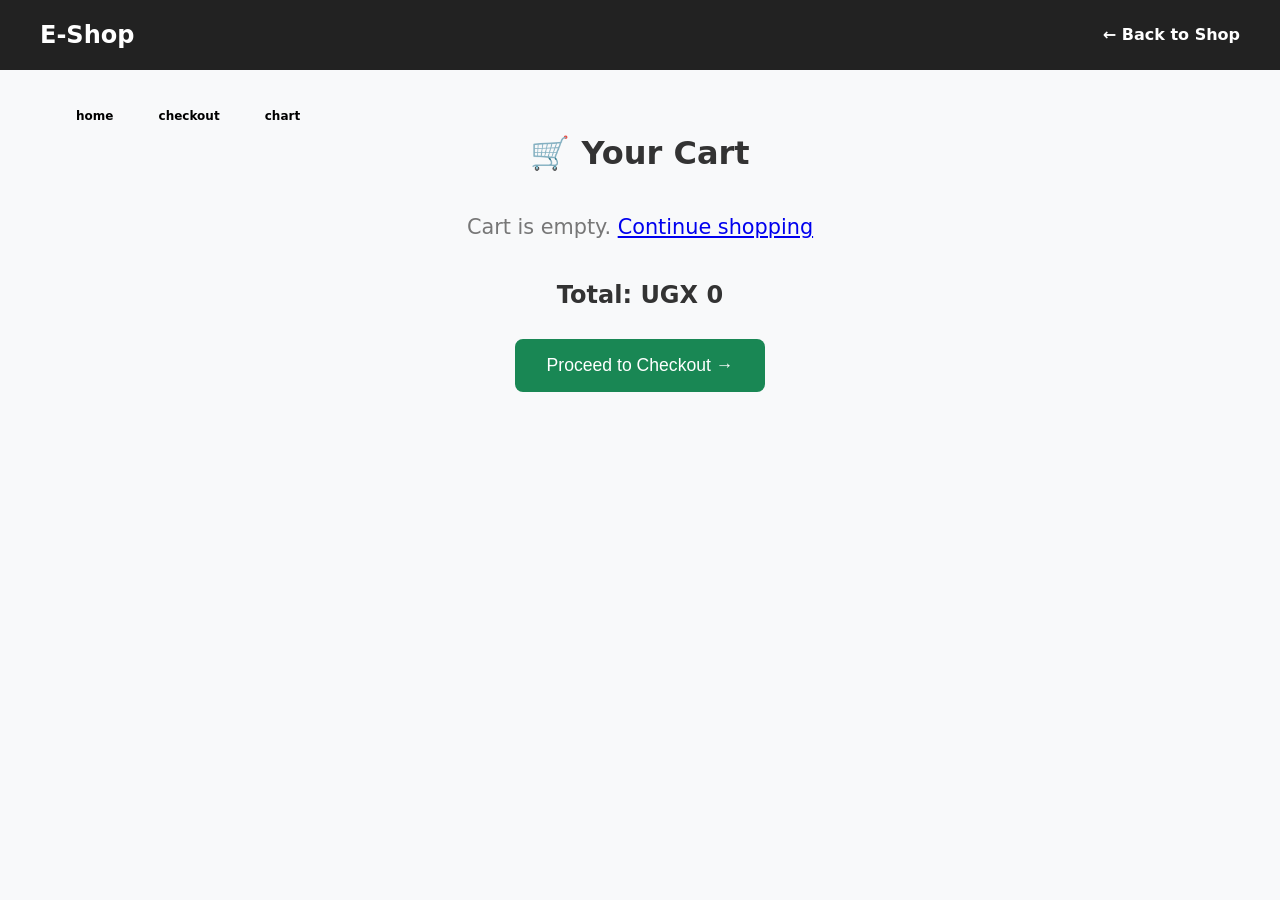
<file: cart.html>
<!DOCTYPE html>
<html lang="en">
<head>
  <meta charset="UTF-8"/>
  <meta name="viewport" content="width=device-width, initial-scale=1.0"/>
  <title>E-Shop – Cart</title>
  <link rel="stylesheet" href="style.css"/>
</head>
<body>

<header>
  <nav>
    <div class="logo">E-Shop</div>
    <a href="index.html" class="cart-link">← Back to Shop</a>
  </nav>
</header>

<main>
   <div class="list">
   <a href="index.html" class="">home</a> 
    <a href="checkout.html" class="">checkout</a> 
    <a href="cart.html" class="">chart</a> 
    
  </div>
  <h1>🛒 Your Cart</h1>

  <div id="cartItems"></div>

  <div style="text-align:center; margin:2rem 0;">
    <h2>Total: UGX <span id="totalPrice">0</span></h2>
    <a href="checkout.html">
      <button style="padding:1rem 2rem; font-size:1.1rem; background:#198754;
                     color:#fff; border:none; border-radius:8px; cursor:pointer;">
        Proceed to Checkout →
      </button>
    </a>
  </div>
</main>

<script src="products.js"></script>
</body>
</html>
</file>
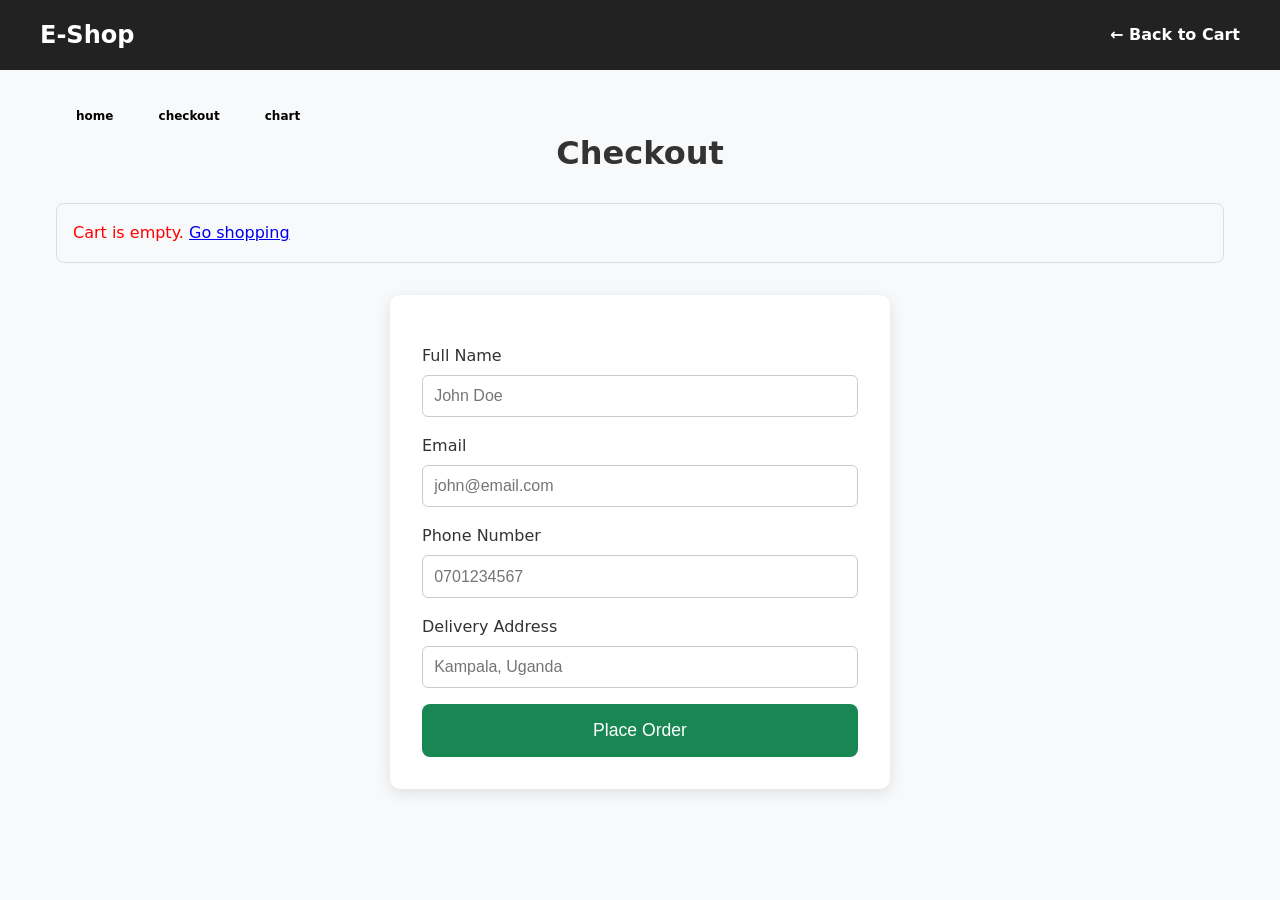
<file: checkout.html>
<!DOCTYPE html>
<html lang="en">
<head>
  <meta charset="UTF-8"/>
  <meta name="viewport" content="width=device-width, initial-scale=1.0"/>
  <title>E-Shop – Checkout</title>
  <link rel="stylesheet" href="style.css"/>
</head>
<body>

<header>
  <nav>
    <div class="logo">E-Shop</div>
    <a href="cart.html" class="cart-link">← Back to Cart</a>
  </nav>
</header>

<main>
   <div class="list">
   <a href="index.html" class="">home</a> 
    <a href="checkout.html" class="">checkout</a> 
    <a href="cart.html" class="">chart</a> 
    
  </div>
  
  <h1>Checkout</h1>

  <!-- Order summary filled by JS -->
  <div id="orderSummary"
       style="margin-bottom:2rem; padding:1rem; border:1px solid #ddd; border-radius:8px;">
  </div>

  <form id="checkoutForm" novalidate>

    <label for="name">Full Name</label>
    <input type="text" id="name" placeholder="John Doe" required/>
    <div class="error" id="nameError"
         style="display:none; color:red; font-size:0.85rem;">Name is required.</div>

    <label for="email">Email</label>
    <input type="email" id="email" placeholder="john@email.com" required/>
    <div class="error" id="emailError"
         style="display:none; color:red; font-size:0.85rem;">Valid email is required.</div>

    <label for="phone">Phone Number</label>
    <input type="tel" id="phone" placeholder="0701234567" required/>
    <div class="error" id="phoneError"
         style="display:none; color:red; font-size:0.85rem;">Valid phone number (9–15 digits) is required.</div>

    <label for="address">Delivery Address</label>
    <input type="text" id="address" placeholder="Kampala, Uganda" required/>
    <div class="error" id="addressError"
         style="display:none; color:red; font-size:0.85rem;">Address is required.</div>

    <button type="submit"
            style="margin-top:1rem; padding:1rem 2rem; font-size:1.1rem;
                   background:#198754; color:#fff; border:none; border-radius:8px; cursor:pointer;">
      Place Order
    </button>

  </form>
</main>

<script src="products.js"></script>
</body>
</html>
</file>
<file: style.css>
* {
    box-sizing: border-box;
    margin: 0;
    padding: 0;
}

body {
    font-family: system-ui, -apple-system, sans-serif;
    background: #f8f9fa;
    color: #333;
    line-height: 1.6;
}

header {
    background: #222;
    color: white;
    padding: 1rem;
    position: sticky;
    top: 0;
    z-index: 100;
}

nav {
    display: flex;
    justify-content: space-between;
    align-items: center;
    max-width: 1200px;
    margin: 0 auto;
}

.logo { font-size: 1.5rem; font-weight: bold; }

.cart-link {
    color: white;
    text-decoration: none;
    font-weight: bold;
    display: flex;
    align-items: center;
    gap: 0.5rem;
}

#cart-counter {
    background: #e63946;
    color: white;
    border-radius: 50%;
    width: 24px;
    height: 24px;
    display: inline-flex;
    align-items: center;
    justify-content: center;
    font-size: 0.8rem;
    font-weight: bold;
}

main {
    max-width: 1200px;
    margin: 2rem auto;
    padding: 0 1rem;
}

h1, h2 { margin-bottom: 1.5rem; text-align: center; }

.filters {
    display: flex;
    flex-wrap: wrap;
    gap: 1rem;
    margin-bottom: 2rem;
    justify-content: center;
}

.filters input, .filters select {
    padding: 0.6rem 1rem;
    font-size: 1rem;
    border: 1px solid #ccc;
    border-radius: 6px;
    min-width: 220px;
}

.product-grid {
    display: grid;
    grid-template-columns: repeat(auto-fill, minmax(280px, 1fr));
    gap: 1.5rem;
}

.product-card {
    background: white;
    border-radius: 10px;
    overflow: hidden;
    box-shadow: 0 4px 10px rgba(0,0,0,0.1);
    transition: transform 0.15s;
}

.product-card:hover {
    transform: translateY(-6px);
}

.product-card img {
    width: 100%;
    height: 200px;
    object-fit: cover;
}

.info {
    padding: 1rem;
    text-align: center;
}

.info h3 {
    margin-bottom: 0.5rem;
    font-size: 1.2rem;
}

.price {
    font-size: 1.3rem;
    color: #2e7d32;
    font-weight: bold;
    margin: 0.5rem 0;
}

.add-btn {
    background: #1976d2;
    color: white;
    border: none;
    padding: 0.7rem 1.2rem;
    border-radius: 6px;
    cursor: pointer;
    font-weight: bold;
}

.add-btn:hover { background: #1565c0; }

.quantity-controls {
    display: flex;
    align-items: center;
    justify-content: center;
    gap: 0.8rem;
    margin: 0.8rem 0;
}

.quantity-btn {
    width: 32px;
    height: 32px;
    border-radius: 50%;
    border: 1px solid #ccc;
    background: #f5f5f5;
    font-size: 1.1rem;
    cursor: pointer;
}

.remove-btn {
    background: #d32f2f;
    color: white;
    border: none;
    padding: 0.5rem 1rem;
    border-radius: 6px;
    cursor: pointer;
    margin-top: 0.5rem;
}

form {
    background: white;
    padding: 2rem;
    border-radius: 10px;
    box-shadow: 0 4px 15px rgba(0,0,0,0.1);
    max-width: 500px;
    margin: 2rem auto;
}

label { display: block; margin: 1rem 0 0.4rem; font-weight: 500; }

input {
    width: 100%;
    padding: 0.7rem;
    border: 1px solid #ccc;
    border-radius: 6px;
    font-size: 1rem;
}

.error {
    color: #d32f2f;
    font-size: 0.9rem;
    margin-top: 0.3rem;
    display: none;
}

button[type="submit"] {
    background: #2e7d32;
    color: white;
    border: none;
    padding: 1rem;
    width: 100%;
    margin-top: 1.5rem;
    border-radius: 6px;
    font-size: 1.1rem;
    cursor: pointer;
}

button[type="submit"]:hover { background: #1b5e20; }

.empty-cart {
    text-align: center;
    font-size: 1.3rem;
    color: #777;
    margin: 4rem 0;
}

.list a {
    font-size: 12px;
    color: black;
    text-decoration: none;
    margin: 0 20px;
    font-weight: bold;
}
.list a:hover { color: green; }





/* FOOTER */
.site-footer {
  background: #0d0d0d;
  border-top: 1px solid rgba(255, 255, 255, 0.08);
  padding: 20px;
  text-align: center;
}
 
.copyright {
  font-family: 'DM Sans', sans-serif;
  font-size: 0.875rem;
  font-weight: 300;
  color: #888;
  letter-spacing: 0.05em;
}
</file>
